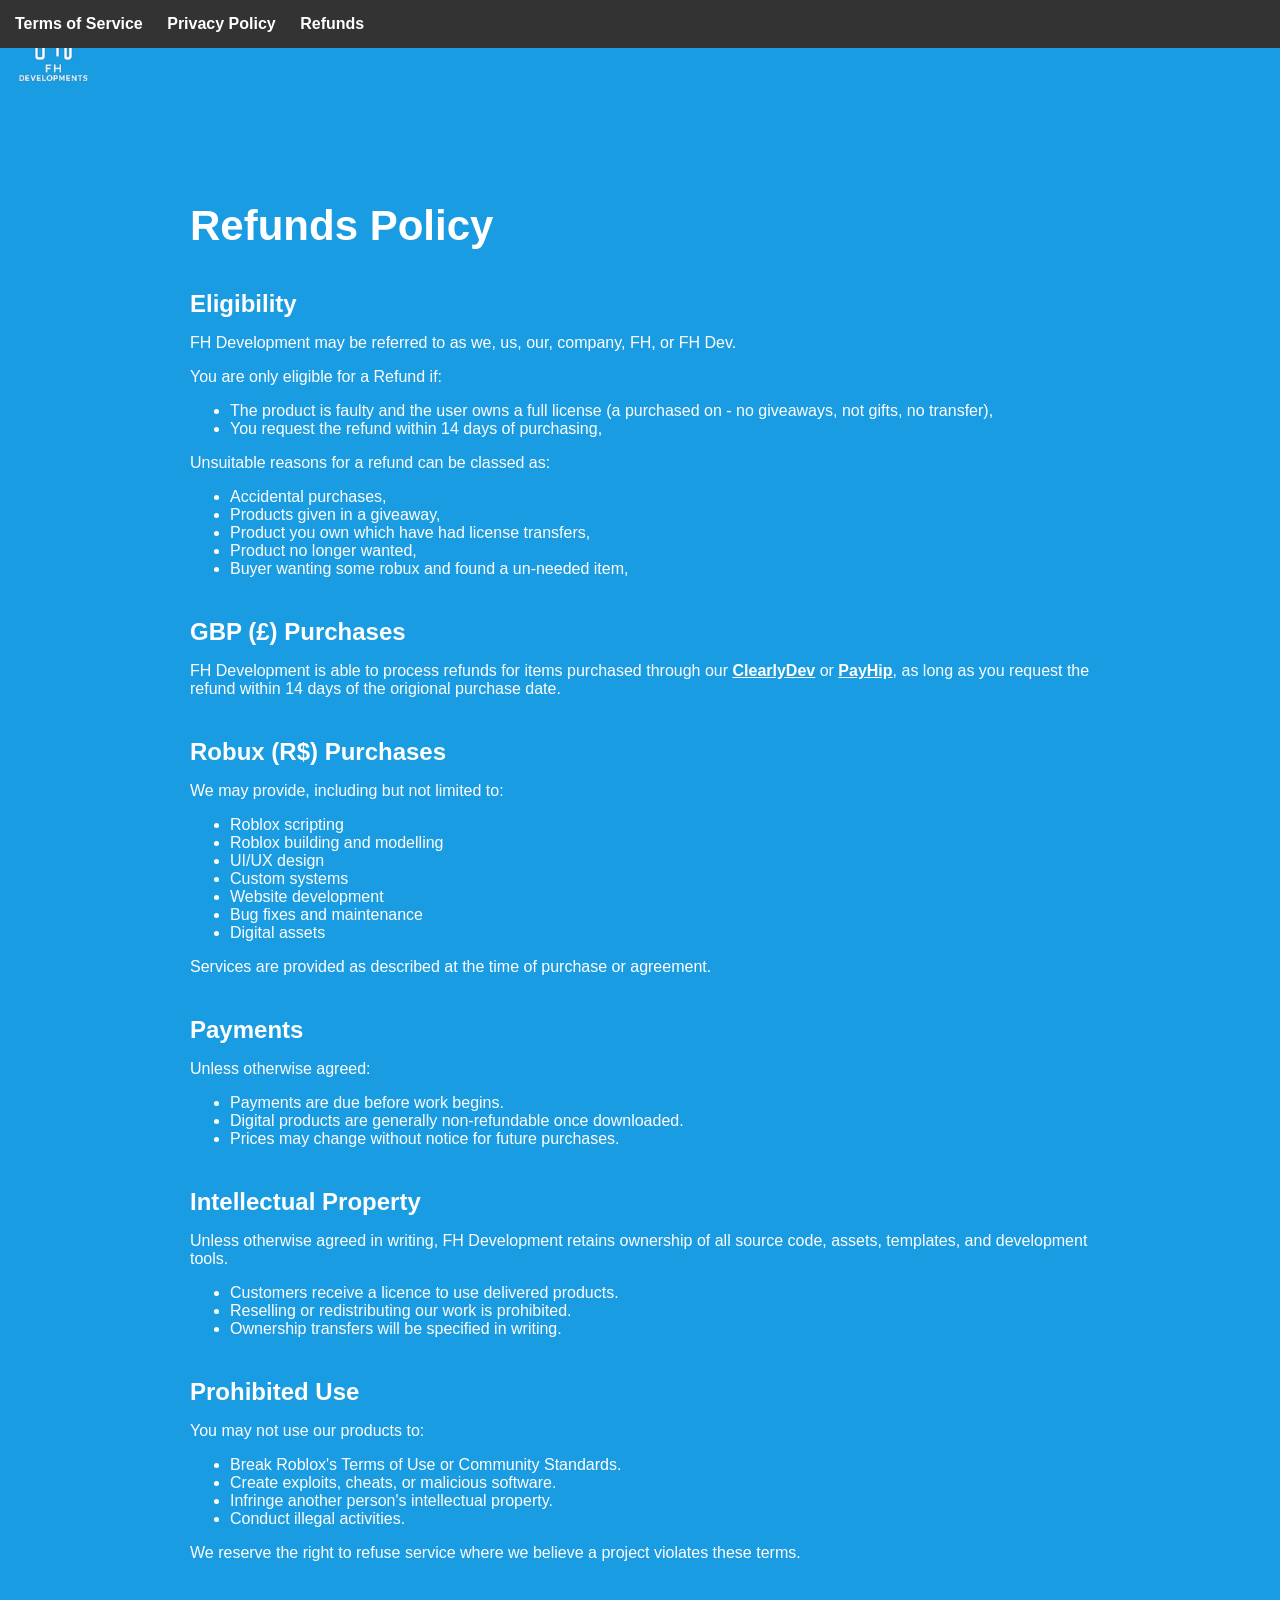
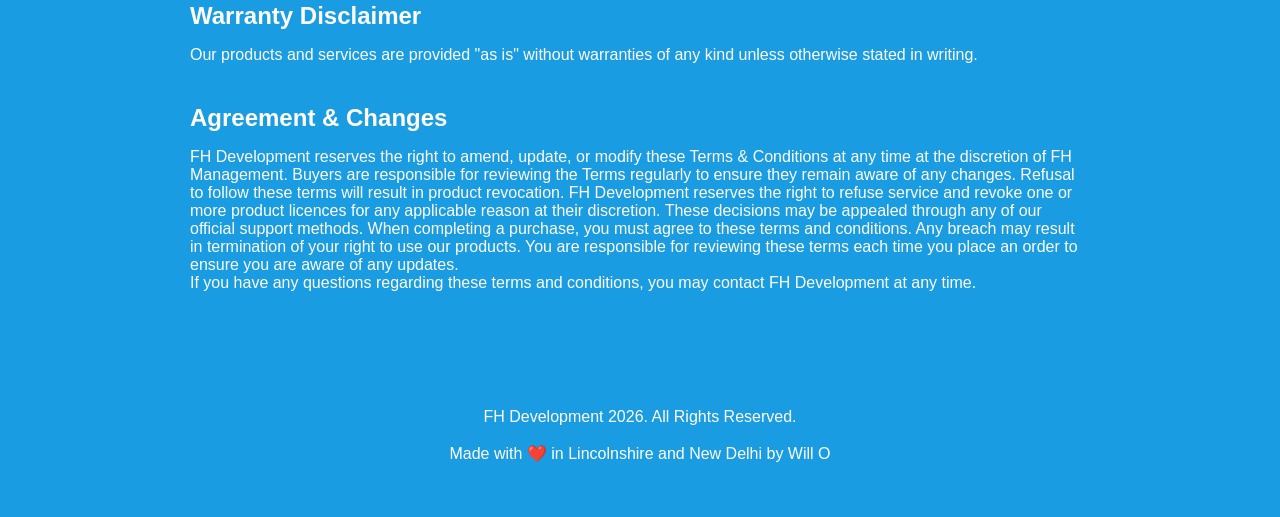
<file: refunds.html>
<!DOCTYPE html>
<html lang="en">
<head>
    <meta charset="UTF-8">
    <meta name="viewport" content="width=device-width, initial-scale=1.0">
    <title>FH Development - Legal | Terms of Service</title>

    <meta name="theme-color" content="#478ac9">
    <meta property="og:title" content="Terms of Service">
    <meta property="og:type" content="website">

    <link rel="stylesheet" href="styles.css">
</head>

<body>

<nav class="navbar">
    <a href="https://legal.fh-development.xyz/">Terms of Service</a>
    <a href="privacy.html">Privacy Policy</a>
    <a href="refunds.html">Refunds</a>
</nav>

<a href="index.html" class="logo">
    <img src="images/Real_White_Logo.png" alt="FH Development Logo">
</a>

<main class="content">

    <div class="page-title">Refunds Policy</div>

        <div class="section">
            <div class="section-title">Eligibility</div>

            <p>FH Development may be referred to as we, us, our, company, FH, or FH Dev.</p>

            <p>You are only eligible for a Refund if:</p>

            <ul>
                <li>The product is faulty and the user owns a full license (a purchased on - no giveaways, not gifts, no transfer),</li>
				<li>You request the refund within 14 days of purchasing,</li>
            </ul>

			<p>Unsuitable reasons for a refund can be classed as:</p>

            <ul>
                <li>Accidental purchases,</li>
				<li>Products given in a giveaway,</li>
				<li>Product you own which have had license transfers,</li>
				<li>Product no longer wanted,</li>
				<li>Buyer wanting some robux and found a un-needed item,</li>
				
            </ul>
        </div>

        <div class="section">
            <div class="section-title">GBP (£) Purchases</div>

            <p>
                FH Development is able to process refunds for items purchased through our <a href="https://clearlydev.com/store/fh-development">ClearlyDev</a> or <a href="http://shopfh.xyz/">PayHip</a>, as long as you
				request the refund within 14 days of the origional purchase date.
    		</p>
        </div>

        <div class="section">
            <div class="section-title">Robux (R$) Purchases</div>

            <p>We may provide, including but not limited to:</p>

            <ul>
                <li>Roblox scripting</li>
                <li>Roblox building and modelling</li>
                <li>UI/UX design</li>
                <li>Custom systems</li>
                <li>Website development</li>
                <li>Bug fixes and maintenance</li>
                <li>Digital assets</li>
            </ul>

            <p>
                Services are provided as described at the time of purchase or agreement.
            </p>
        </div>

        <div class="section">
            <div class="section-title">Payments</div>

            <p>
                Unless otherwise agreed:
            </p>

            <ul>
                <li>Payments are due before work begins.</li>
                <li>Digital products are generally non-refundable once downloaded.</li>
                <li>Prices may change without notice for future purchases.</li>
            </ul>
        </div>

        <div class="section">
            <div class="section-title">Intellectual Property</div>

            <p>
                Unless otherwise agreed in writing, FH Development retains ownership of
                all source code, assets, templates, and development tools.
            </p>

            <ul>
                <li>Customers receive a licence to use delivered products.</li>
                <li>Reselling or redistributing our work is prohibited.</li>
                <li>Ownership transfers will be specified in writing.</li>
            </ul>
        </div>

        <div class="section">
            <div class="section-title">Prohibited Use</div>

            <p>You may not use our products to:</p>

            <ul>
                <li>Break Roblox's Terms of Use or Community Standards.</li>
                <li>Create exploits, cheats, or malicious software.</li>
                <li>Infringe another person's intellectual property.</li>
                <li>Conduct illegal activities.</li>
            </ul>

            <p>
                We reserve the right to refuse service where we believe a project violates
                these terms.
            </p>
        </div>

        <div class="section">
            <div class="section-title">Warranty Disclaimer</div>

            <p>
                Our products and services are provided "as is" without warranties of any
                kind unless otherwise stated in writing.
            </p>
        </div>
		
		<div class="section">
            <div class="section-title">Agreement & Changes</div>

            <p>
                FH Development reserves the right to amend, update, or modify these Terms & Conditions at any time at the discretion of FH Management. Buyers are responsible for reviewing the Terms regularly to ensure they remain aware of any changes. Refusal to follow these terms will result in product revocation. FH Development reserves the right to refuse service and revoke one or more product licences for any applicable reason at their discretion. These decisions may be appealed through any of our official support methods. When completing a purchase, you must agree to these terms and conditions. Any breach may result in termination of your right to use our products. You are responsible for reviewing these terms each time you place an order to ensure you are aware of any updates. <br>If you have any questions regarding these terms and conditions, you may contact FH Development at any time.
            </p>
        </div>

    </main>

    <footer class="footer">
        <p>
            FH Development 2026. All Rights Reserved.
            <br><br>
            Made with ❤️ in Lincolnshire and New Delhi by Will O
        </p>
    </footer>

</body>
</html>
</file>
<file: styles.css>
body {
    font-family: Inter, sans-serif;
	background-color: #1a9ce2;
	color: #fff;
}

.page-title {
    font-size: 42px;
    font-weight: 700;
    color: #fff;
}

.section-title {
    font-size: 24px;
    font-weight: 600;
    color: #fff;
    margin-top: 40px;
    margin-bottom: 12px;
}

.section {
    margin-bottom: 30px;
}

.logo img {
    width: 90px;
}

.content {
    max-width: 900px;
    margin: 0 auto;
    padding: 100px 40px 40px;
}

.footer {
    text-align: center;
    padding: 30px;
}

p a {
    color: #ffffff; /* White text */
    text-decoration: underline;
    font-weight: 600;
}

p a:hover {
    color: #d9f3ff; /* Light blue on hover */
}

p a:visited {
    color: #ffffff; /* Keep visited links white */
}

p a:active {
    color: #b8e8ff;
}

.navbar {
    position: absolute;
    top: 0;
    left: 0;
    background-color: #333;
    padding: 15px;
    width: 100%;
    box-sizing: border-box;
}

.navbar a {
    color: white;
    text-decoration: none;
    margin-right: 20px;
    font-family: Arial, sans-serif;
    font-weight: bold;
}

.navbar a:hover {
    color: #00bfff;
}
</file>
